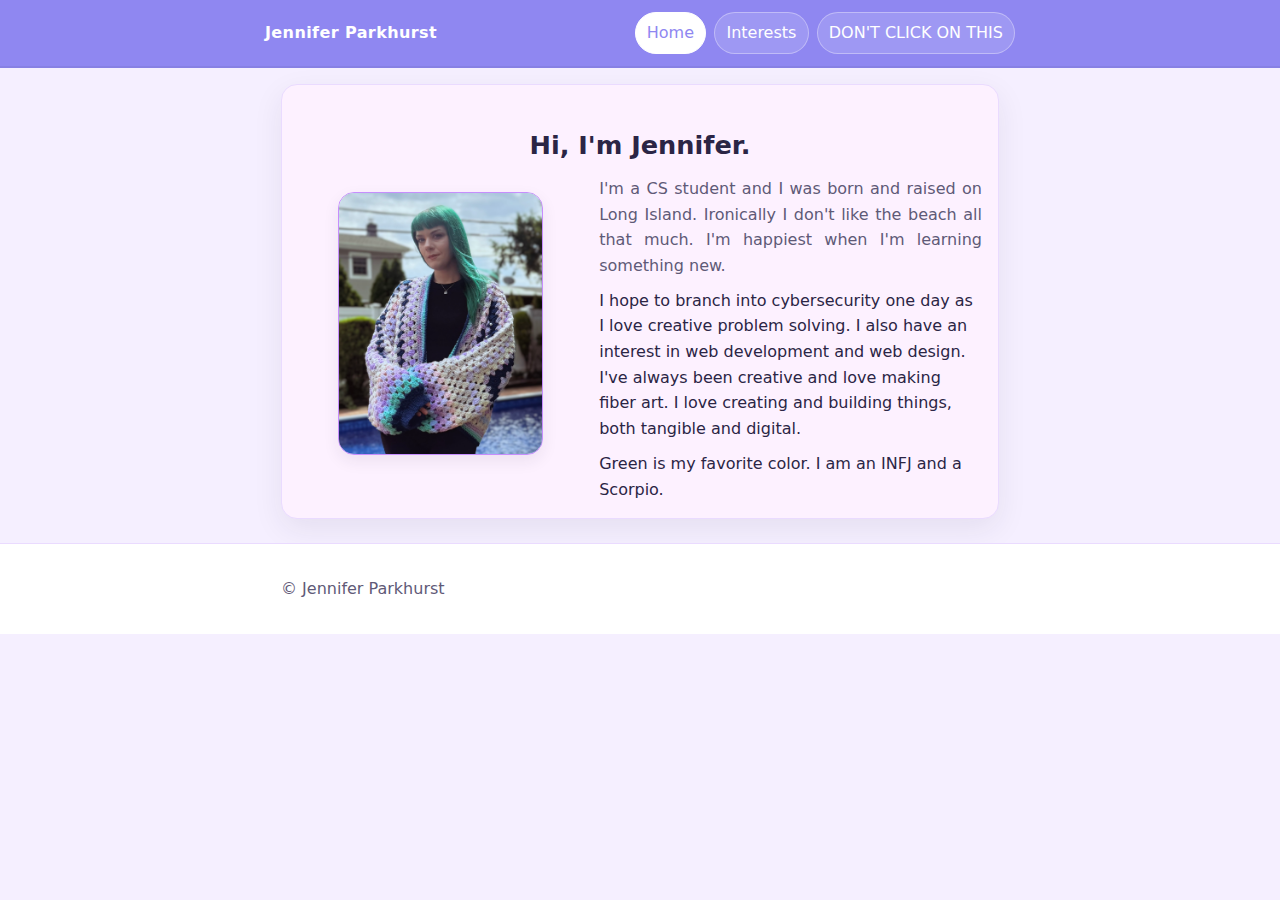
<file: index.html>
<!doctype html>
<html lang="en">
<head>
  <meta charset="UTF-8"/>
  <meta name="viewport" content="width=device-width, initial-scale=1"/>
  <title>Jennifer Parkhurst</title>
  <link rel="stylesheet" href="index.css?v=5"/>
</head>
<body>
  <header class="site-header">
    <div class="container bar">
      <a class="home" href="index.html">Jennifer Parkhurst</a>
      <nav class="nav">
        <a href="index.html" aria-current="page">Home</a>
        <a href="interests.html">Interests</a>
        <a href="ugly.html">DON'T CLICK ON THIS</a>
      </nav>
    </div>
  </header>

  <main class="container">
    <section class="card">
      <h1 class="section-title">Hi, I'm Jennifer.</h1>

      <div class="hero">
        <figure class="hero__media">
          <img class="hero__img" src="jenleadphoto.jpeg" alt="Me in a sweater">
        </figure>

        <div class="hero__text">
          <p class="lede">I'm a CS student and I was born and raised on Long Island.
            Ironically I don't like the beach all that much. I'm happiest when I'm learning
            something new.</p>
          <p>I hope to branch into cybersecurity one day as I love creative problem solving.
            I also have an interest in web development and web design. I've always been creative and love making fiber art.
            I love creating and building things, both tangible and digital.</p>
          <p>Green is my favorite color. I am an INFJ and a Scorpio.</p>
        </div>
      </div>
    </section>
  </main>

  <footer class="site-footer">
    <div class="container">
      <p>© Jennifer Parkhurst</p>
    </div>
  </footer>
</body>
  <!-- publish trigger -->
</html>
</file>
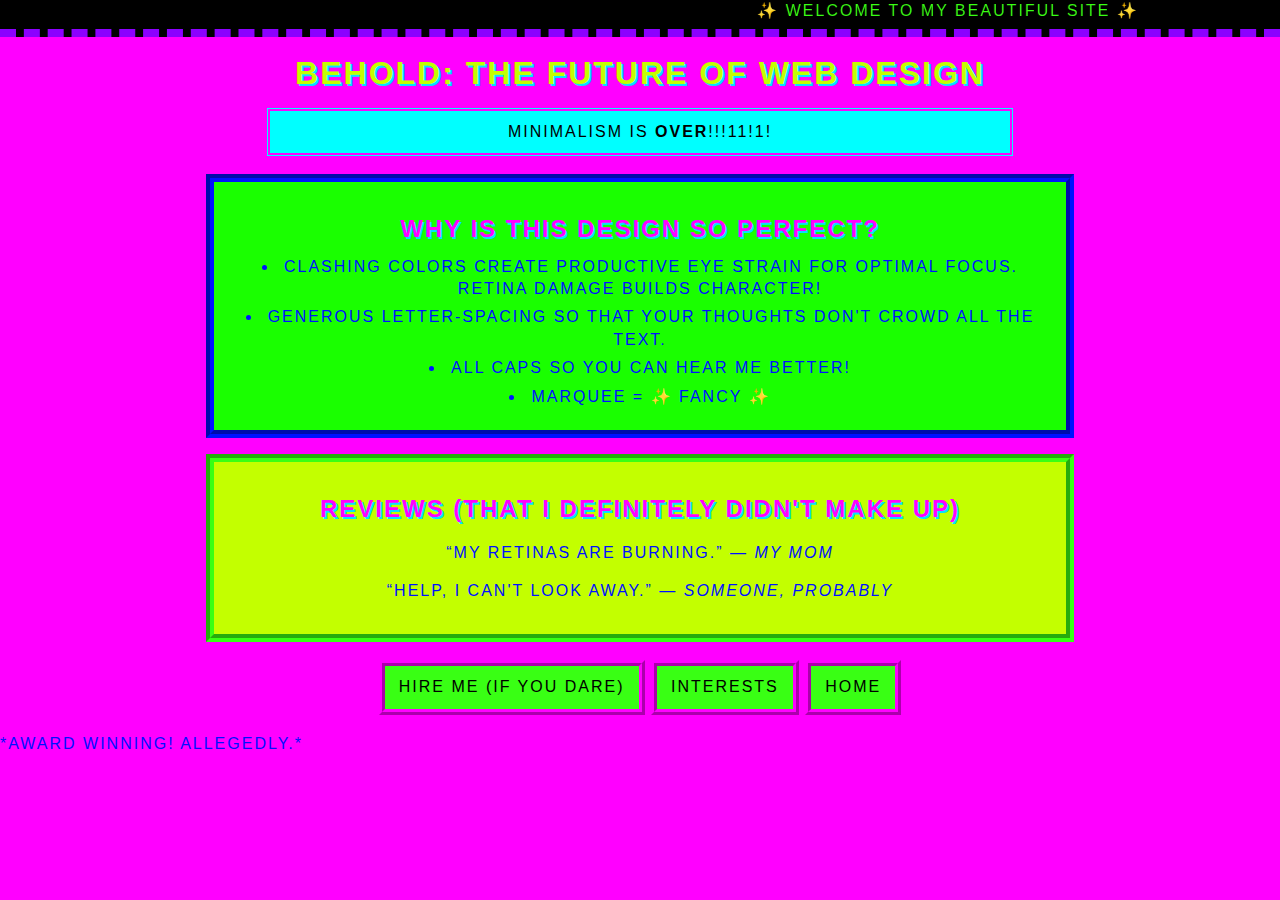
<file: ugly.html>
<!doctype html>
<html lang="en">
<head>
  <meta charset="UTF-8"/>
  <meta name="viewport" content="width=device-width, initial-scale=1.0"/>
  <title>The World's Most Stunning Website</title>
  <link rel="stylesheet" href="ugly.css"/>
</head>
<body>
  <header class="banner">
    <marquee behavior="alternate" scrollamount="18">✨ WELCOME TO MY BEAUTIFUL SITE ✨</marquee>
  </header>

    <h1>Behold: The Future of Web Design</h1>
    <p class="note">Minimalism is <b>Over</b>!!!11!1!</p>

    <section class="card">
      <h2>Why is This Design So Perfect?</h2>
      <ul>
        <li>Clashing colors create productive eye strain for optimal focus. Retina damage builds character!</li>
        <li>Generous letter-spacing so that your thoughts don't crowd all the text.</li>
        <li>All caps so you can hear me better!</li>
        <li>Marquee = ✨ Fancy ✨</li>
      </ul>
    </section>

    <section class="card alt">
      <h2>Reviews (That I definitely didn't make up)</h2>
      <p>“My retinas are burning.” — <em>My Mom</em></p>
      <p>“Help, I can't look away.” — <em>Someone, probably</em></p>
    </section>

    <section class="cta">
      <a class="button" href="ugly.html">Hire Me (If You Dare)</a>
      <a class="button" href="interests.html">Interests</a>
      <a class="button" href="index.html">Home</a>
    </section>

    <footer class="site-footer">
    <div class="container">
      <p>*Award Winning! Allegedly.*</p>
    </div>
    <script>document.getElementById('year').textContent = new Date().getFullYear();</script>
  </footer>
</body>
</html>
</file>
<file: index.css>
:root{
  --bg:#F5EFFF;
  --ink:#2B2545;
  --muted:#5F5A77;
  --violet:#8F87F1;
  --border:#EADBFF;
  --cardLav:#F0EEFF;
  --cardOrc:#F6EDFF;
  --cardPnk:#FDF1FF;
  --cardRos:#FFF5F8;
  --radius:16px;
  --shadow:0 10px 30px rgba(43,37,69,.08);
  --pagew:750px;
}

*{box-sizing:border-box}
html,body{ height:100%}
html{ font-size:16px}
body{
  margin:0;
  font-family:system-ui,-apple-system,"Segoe UI",Roboto,"Helvetica Neue",Arial,"Noto Sans",
  "Apple Color Emoji","Segoe UI Emoji";
  color:var(--ink);
  background:var(--bg);
  line-height:1.6;
}
.container{max-width:var(--pagew); margin:0 auto; padding:0 16px}

.site-header{
  background:var(--violet);
  color:#fff;
  border-bottom:2px solid rgba(0,0,0,.05);
}
.bar{
  display:flex;
  align-items:center;
  justify-content:space-between;
  gap:8px;
  padding:12px 0;
}
.home{
  color:#fff;
  text-decoration:none;
  font-weight:800;
  letter-spacing:.4px;
}
.nav{ display:flex; gap:8px; flex-wrap:wrap}
.nav a{
  color:#fff; text-decoration:none;
  padding:.45rem .7rem; border-radius:999px;
  border:1px solid rgba(255,255,255,.35);
  background:rgba(255,255,255,.14);
}
.nav a:hover,
.nav a[aria-current="page"]{
  background:#fff; color:var(--violet); border-color:#fff;
}


.section-title{ text-align:center; font-size:1.6rem; margin:24px 0 10px}

.card{
  background:var(--cardPnk);
  border:1px solid var(--border);
  border-radius:var(--radius);
  padding:16px;
  box-shadow:var(--shadow);
  margin:16px 0;
}

.card p{ margin:0; font-size:1rem}
.card p + p{ margin-top:.6rem}

.hero{
  display:flex;
  gap:16px;
  align-items:flex-start;
}
.hero__media{
  flex:0 0 30%;
  max-width:30%;
  min-width:160px;
}
.hero__img{
  display:block;
  width:100%;
  height:auto;
  border-radius:16px;
  border:1px solid #C68EFD;
  box-shadow:0 6px 16px rgba(43,37,69,.08);
}
.hero__text{
  flex:1; min-width:0;
}
.lede{
  color:var(--muted);
  margin:0 0 .6rem 0;
  text-align:justify;
  text-justify:inter-word;
  hyphens:auto;
}

.site-footer{
  margin-top:24px;
  border-top:1px solid var(--border);
  padding:16px 0;
  color:var(--muted);
  background:#fff;
}
</file>
<file: ugly.css>
body {
  margin: 0;
  background: #ff00ff;
  color: #0011ff;
  font-family: "Comic Sans MS", cursive, sans-serif;
  text-transform: uppercase;
  letter-spacing: 2px;
  line-height: 1.4;
  text-align: center, justify;
}

.banner {
  background: #000;
  color: #39ff14;
  border-bottom: 8px dashed #8c00ff;
}
.marq-big {
  display: block;
  font-size: 5.2rem;
  padding: 2px 0;
  color: #39ff14;
  text-shadow: 2px 2px 0 #ff00ff, -2px -2px 0 #00ffff;
  border-bottom: 20px dotted #00ffff;
}
.marq-big.alt {
  background: #ff00ff;
  color: #ffff00;
  text-shadow: 2px 2px 0 #0011ff;
  border-bottom: 20px double #0011ff;
}

.wrap {
  max-width: 860px;
  margin: 0 auto;
  padding: 16px;
  text-align: center;
}

.nav {
  display: flex; 
  gap: 8px; 
  justify-content: center;
  padding: 10px; 
  background: #ff00ff; 
  border-bottom: 6px dotted #00ffff;
}

.nav a {
  background: #00ffff; color: #ff00ff;
  padding: 8px 12px; text-decoration: underline wavy #0011ff;
  border: 4px solid #0011ff; border-radius: 999px;
}
.nav a[aria-current="page"], 
.nav a:hover { background: #02f7c6; 
color: #0011ff;
}

h1 { color: #c3ff00; 
text-shadow: 2px 2px 0 #05e2ff; 
margin: 14px 0 10px; 
}

h2 { color: #ff00ff; 
text-shadow: 2px 2px 0 #05e2ff; 
margin: 14px 0 10px; 
}

.note {
  background: #00ffff; color: #000;
  padding: 10px; border: 5px double #ff00ff;
  display: inline-block;
  text-align: center;
}

.card {
  background: #1aff00;
  border: 8px groove #0011ff;
  padding: 16px;
  margin: 16px auto;
  color: #0011ff;
  text-align: center, justify;
  max-width: 820px;
}
.card.alt {background: #c3ff00; border-color: #39ff14;}

.card ul {
  list-style: disc inside;
  padding: 0;
  margin: 0;
  text-align: center, justify;
}
.card li {margin: 6px 0;}

.blink {animation: blink 0.7s steps(2, jump-none) infinite;}
@keyframes blink {50% {opacity: 0;}}

.cta {text-align: center; margin: 18px 0;}
.button {
  display: inline-block; 
  background: #39ff14; 
  color: #000;
  padding: 10px 14px; 
  border: 6px ridge #ff00ff; 
  text-decoration: none;
}

.button:hover { 
  background: #ff00ff; 
  color: #39ff14; 
}

.foot {
  margin-top: 20px; 
  background: #0011ff; 
  color: #fffb00;
  text-align: center; 
  padding: 10px; 
  border-top: 8px solid #ff00ff;
}

/* centering fix.... */
h1 {text-align: center;}

.note {
  display: block;
  max-width: 720px;
  margin: 10px auto;
  text-align: center;
}

.card {
  margin: 16px auto;     
  max-width: 820px; 
  text-align: center;
}

.card p, .card ul {text-align: center;}
.card ul {list-style: disc inside; 
padding-left: 0;
}
</file>
